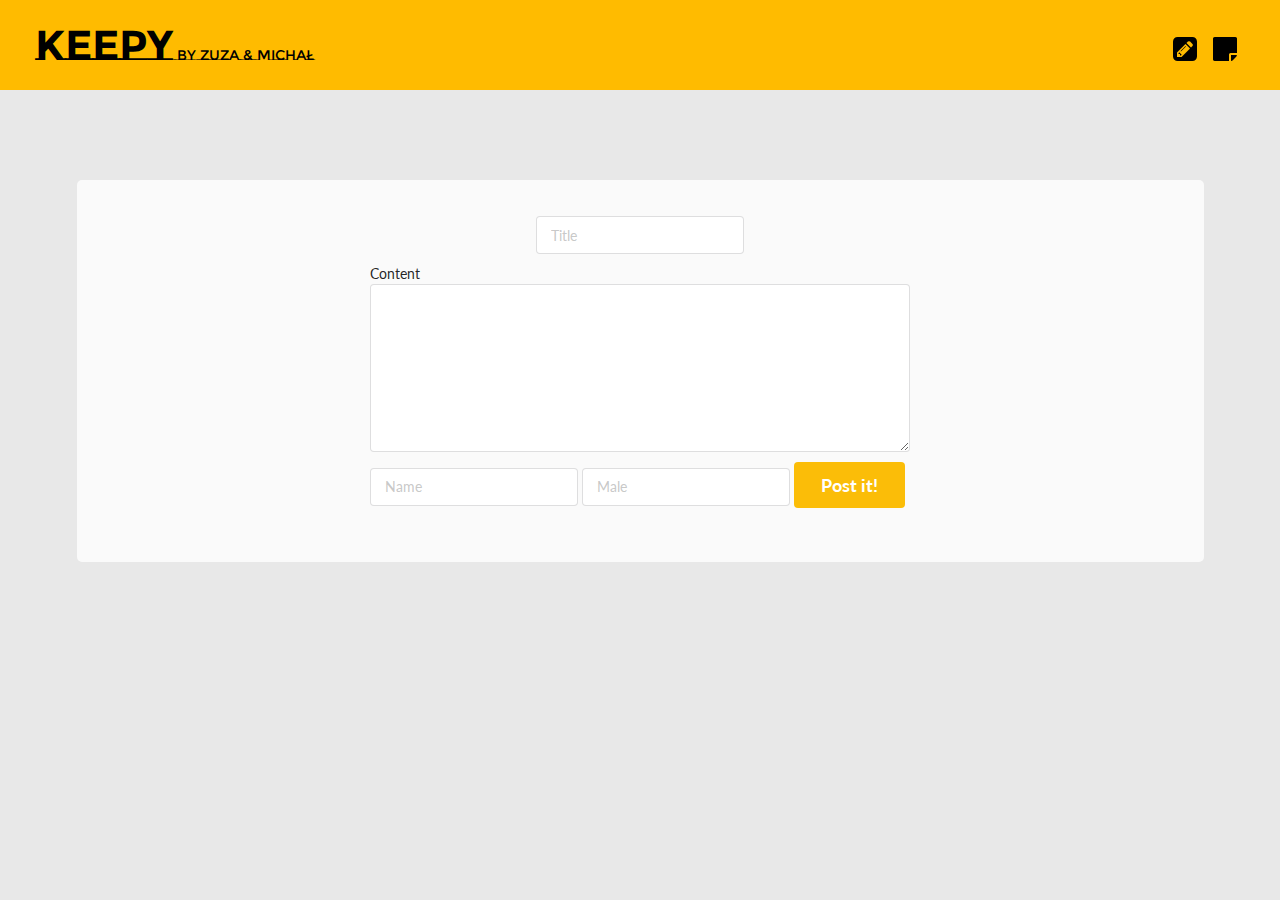
<file: index.html>
<!doctype html>
<html>
<head>
    <meta charset="utf-8">
    <meta name="viewport" content="width=device-width, initial-scale=1.0">
    <title>Keepy by Zuzanna and Michal </title>
    <link rel="stylesheet" type="text/css" href="kit/semantic.min.css">
    <link rel="stylesheet" type="text/css" href="main.css"/>
    
    <!-- jQuery load -->
    <script
      src="https://code.jquery.com/jquery-3.1.1.min.js"
      integrity="sha256-hVVnYaiADRTO2PzUGmuLJr8BLUSjGIZsDYGmIJLv2b8="
      crossorigin="anonymous"></script>
    <script src="kit/semantic.js"></script>
</head>
<body>
<div id="header">
    <span id="big">Keepy</span>
    by Zuza &amp; Michał
    <span id="to_the_right">
        <i class="big write square icon active"></i>
        <i class="big sticky note icon"></i>
    </span>
</div>
<div class="ui container bodystyle">    
    <div class="ui six column centered grid">
        <form>
          <div class="ui input">
           <input type="text" name="title" placeholder="Title">
          </div>
            <div class="ui form">
          <div class="content">
            <label>Content</label>
            <textarea></textarea>
          </div></div>
            <div class="ui input">
              <input type="text" placeholder="Name">
            </div>
            <div class="ui input">
              <input type="text" placeholder="Male">
            </div>
            <button class="ui big yellow button" data-vivaldi-spatnav-clickable="1" type="submit" value="Publish" >
              Post it!
            </button>
        </form>
    </div>
</div>

</body>
</html>
</file>
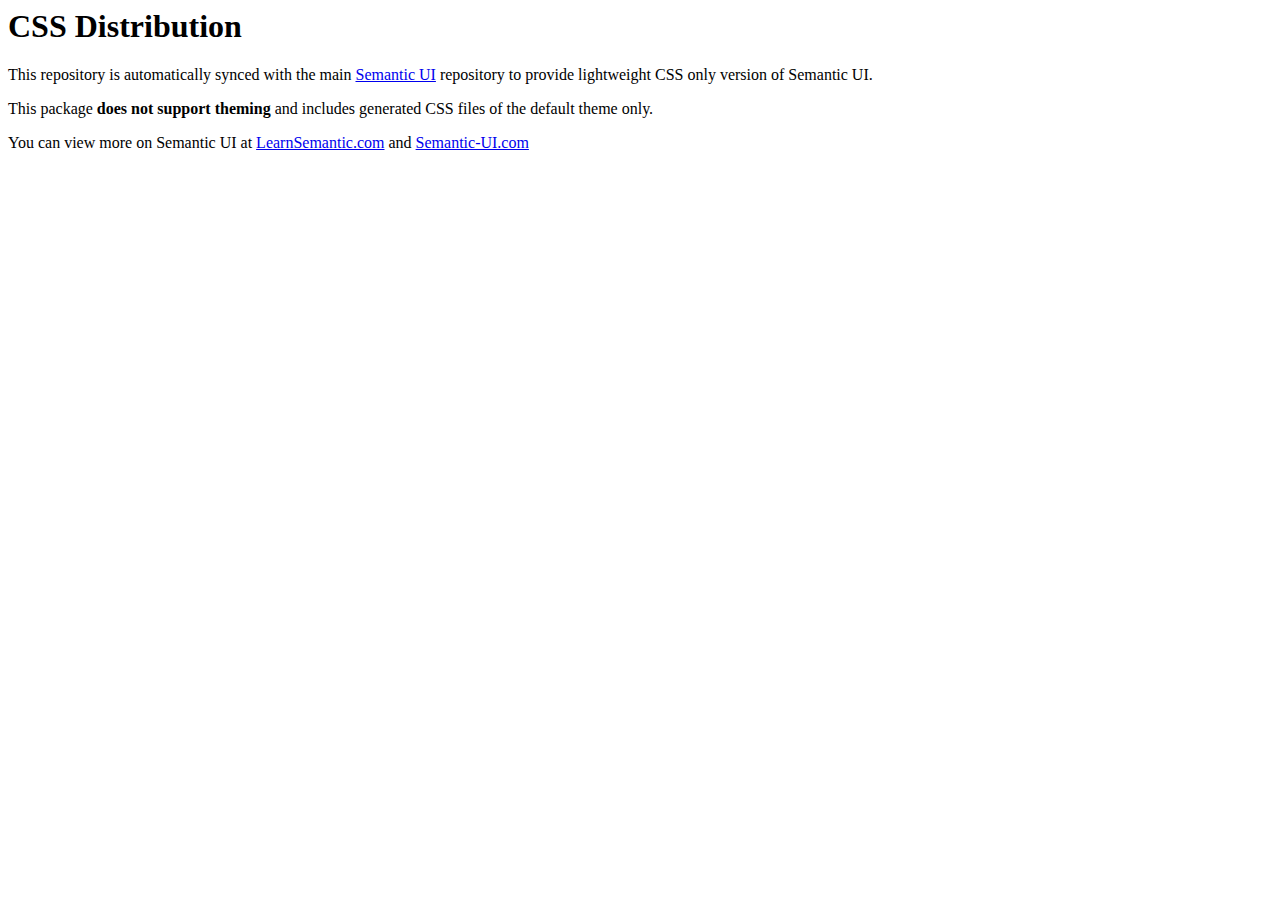
<file: kit/README.html>
<html>
      <head>
        <meta charset="UTF-8">
        <title>README.md</title>
      </head>
      <body>
        <h1 id="css-distribution">CSS  Distribution</h1>
<p>This repository is automatically synced with the main <a href="https://github.com/Semantic-Org/Semantic-UI">Semantic UI</a> repository to provide lightweight CSS only version of Semantic UI.</p>
<p>This package <strong>does not support theming</strong> and includes generated CSS files of the default theme only.</p>
<p>You can view more on Semantic UI at <a href="http://www.learnsemantic.com">LearnSemantic.com</a> and <a href="http://www.semantic-ui.com">Semantic-UI.com</a></p>

      </body>
    </html>
</file>
<file: main.css>
/* SCSS document */
@import url("https://fonts.googleapis.com/css?family=Montserrat+Subrayada:400,700");
@import url("https://fonts.googleapis.com/css?family=Secular+One");
@import url("https://fonts.googleapis.com/css?family=Bubbler+One");
* {
  margin: 0;
  padding: 0; }

body {
  background-color: #E8E8E8; }
  body a {
    color: black;
    text-decoration: none; }

.display_block {
  display: none; }

#header {
  background-color: #FFBB00;
  width: 100%;
  margin: 0;
  padding: 35px;
  color: black;
  height: 90px;
  font-family: 'Montserrat Subrayada', sans-serif; }
  #header #big {
    font-weight: 700;
    font-size: 3em; }
  #header #to_the_right {
    float: right;
    font-family: 'Secular One', sans-serif; }

.container {
  background-color: #FAFAFA;
  padding: 50px;
  -webkit-border-radius: 5px;
  -moz-border-radius: 5px;
  -ms-border-radius: 5px;
  border-radius: 5px; }

.bodystyle {
  margin-top: 90px; }

.output {
  margin-top: 20px;
  margin-bottom: 50px; }

.activeicon {
  color: #765700;
  opacity: 0.2; }

.charLeft {
  color: #E8E8E8; }

.input {
  margin-bottom: 10px; }

.title {
  width: 100%; }

.txt_style {
  background-color: #fff;
  -webkit-border-radius: 5px;
  -moz-border-radius: 5px;
  -ms-border-radius: 5px;
  border-radius: 5px;
  padding: 10px;
  border-color: #DEDEDE;
  width: 100%; }

form {
  margin-bottom: 10px; }

.box1 {
  background: white;
  margin-top: 20px;
  margin-bottom: 20;
  font-size: 15px;
  width: 300px;
  padding: 20px; }

.box2 {
  background: white;
  margin-top: 20px;
  margin-bottom: 20;
  font-size: 15px;
  width: 300px;
  padding: 20px; }

.box3 {
  background: white;
  margin-top: 20px;
  margin-bottom: 20;
  font-size: 15px;
  width: 300px;
  padding: 20px;
  margin-right: 20px;
  margin-left: 20px; }

.down {
  text-align: left;
  font-size: 1em; }

.content {
  text-align: justify;
  text-justify: inter-word;
  padding-bottom: 10px; }

h2 {
  font-family: 'Montserrat Subrayada', sans-serif; }
</file>
